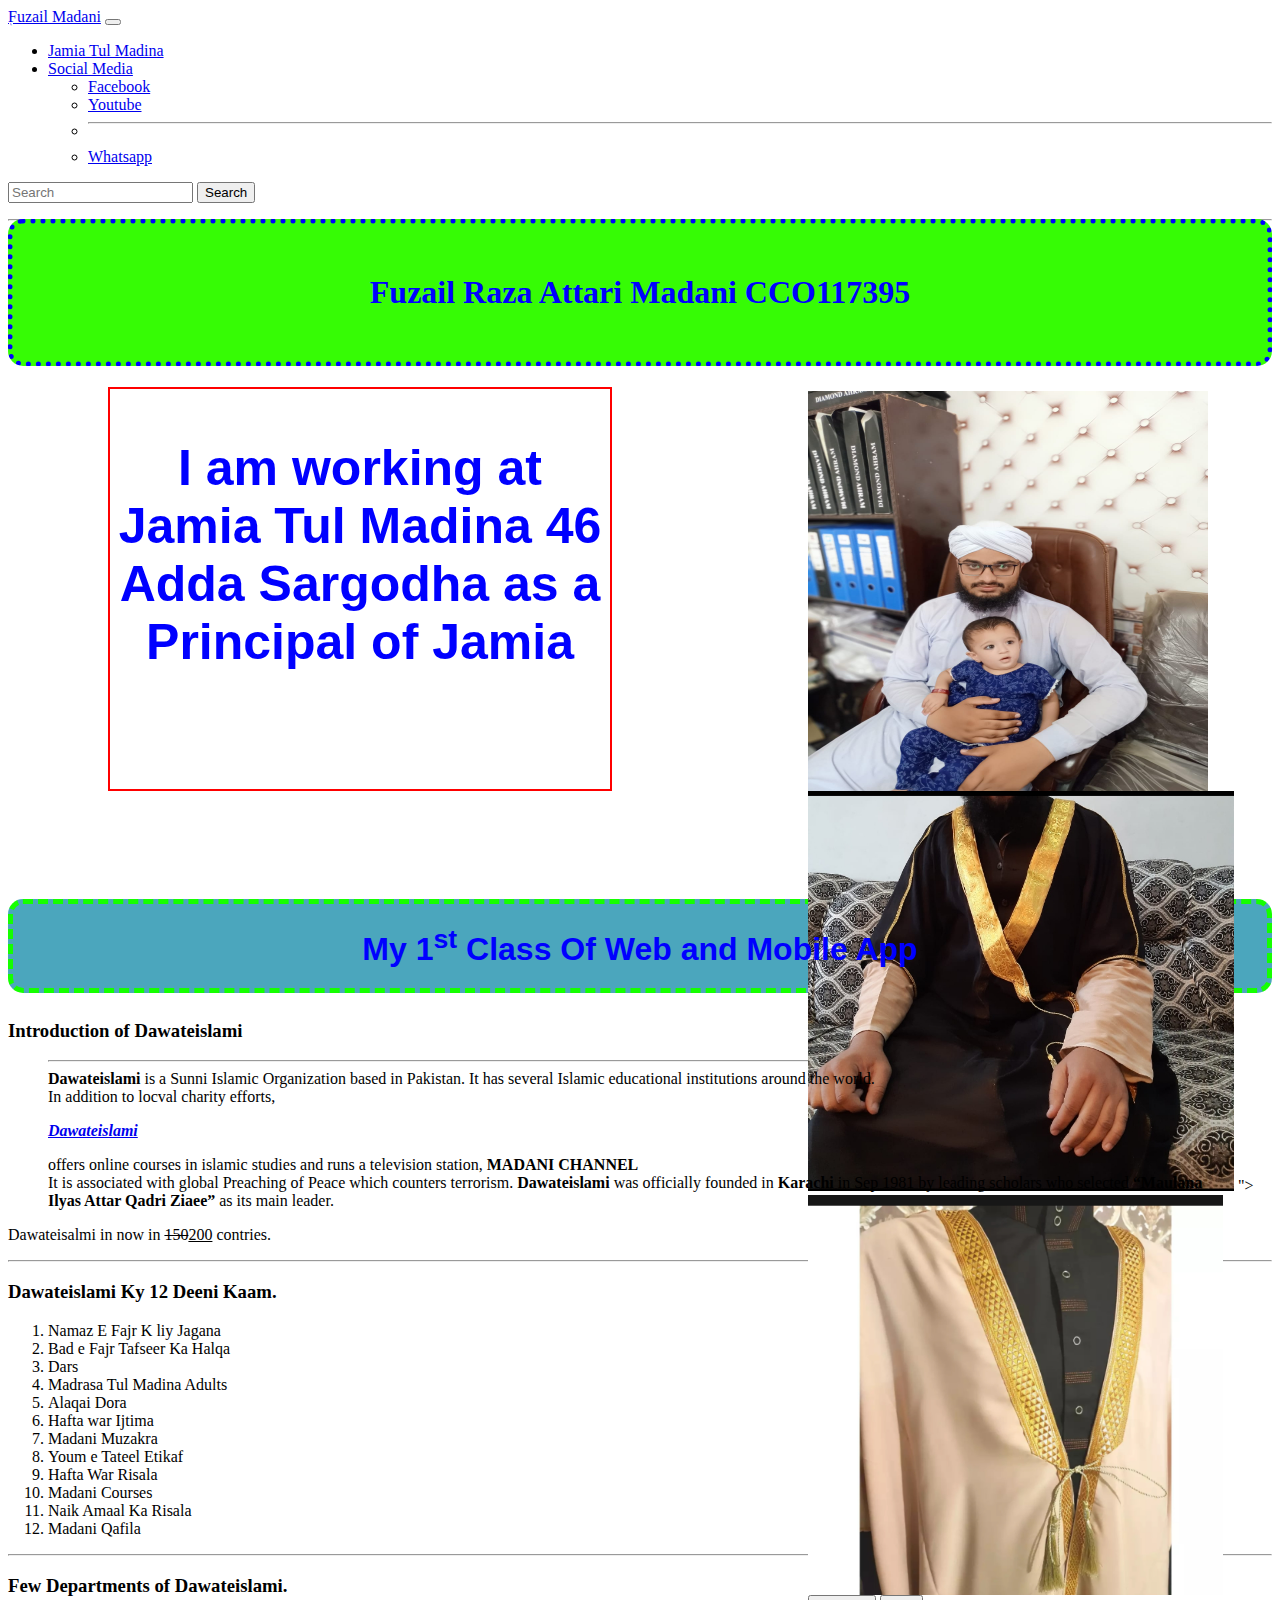
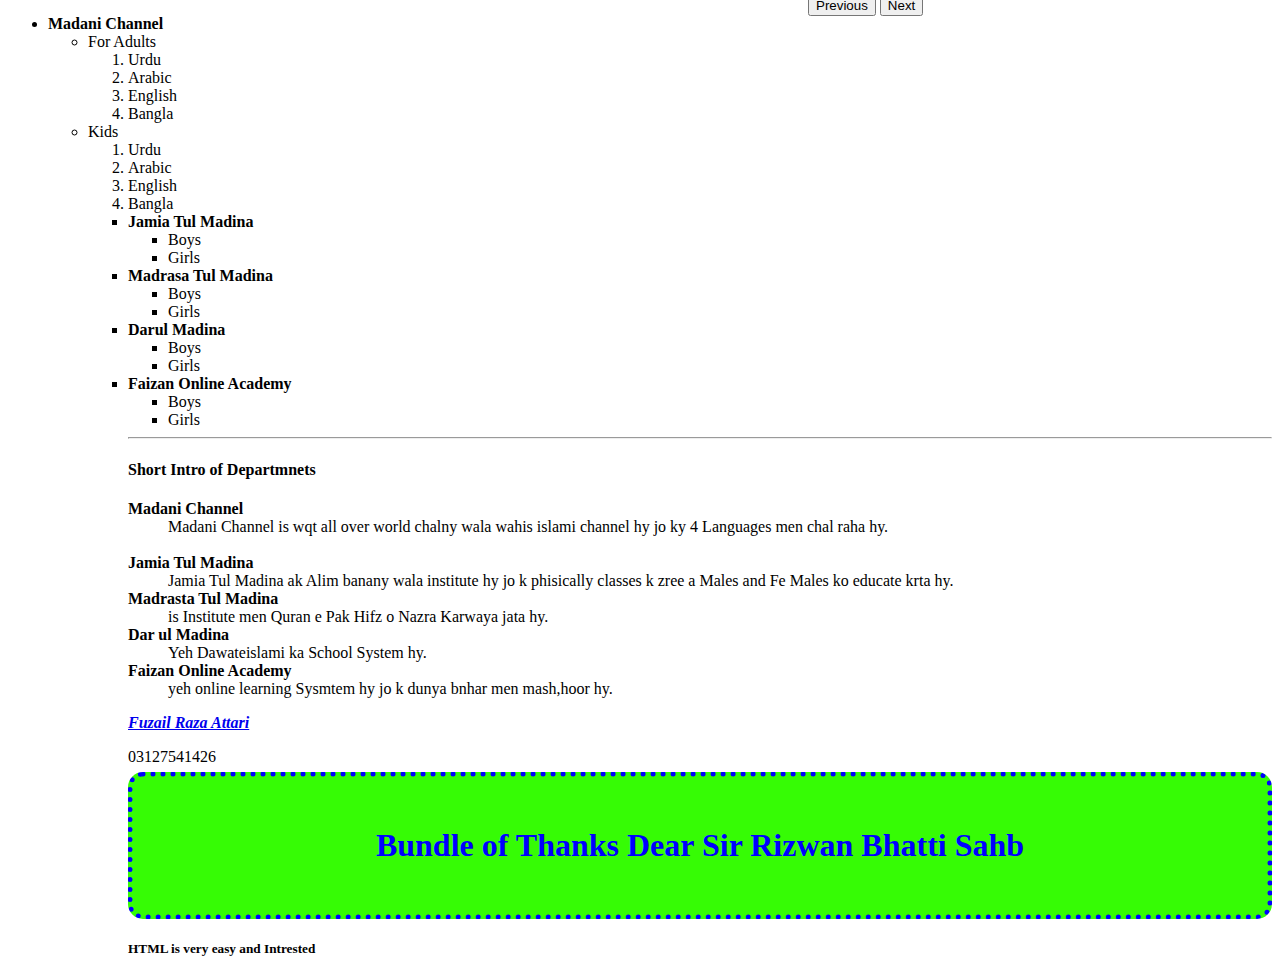
<file: index.html>
<html>
<title> Fuzail Raza Attari Madani </title>

<head>
    <link rel="stylesheet" href="style.css">
    <link href="https://cdn.jsdelivr.net/npm/bootstrap@5.0.2/dist/css/bootstrap.min.css" rel="stylesheet"
        integrity="sha384-EVSTQN3/azprG1Anm3QDgpJLIm9Nao0Yz1ztcQTwFspd3yD65VohhpuuCOmLASjC" crossorigin="anonymous">
</head>

<body>
    <nav class="navbar navbar-expand-lg navbar-light bg-light">
        <div class="container-fluid">
            <a class="navbar-brand" href="#">ٖFuzail Madani</a>
            <button class="navbar-toggler" type="button" data-bs-toggle="collapse"
                data-bs-target="#navbarSupportedContent" aria-controls="navbarSupportedContent" aria-expanded="false"
                aria-label="Toggle navigation">
                <span class="navbar-toggler-icon"></span>
            </button>
            <div class="collapse navbar-collapse" id="navbarSupportedContent">
                <ul class="navbar-nav me-auto mb-2 mb-lg-0">
                    <li class="nav-item">
                        <a class="nav-link active" aria-current="page" href="https://www.facebook.com/profile.php?id=100087109234391">Jamia Tul Madina</a>
                    </li>

                    <li class="nav-item dropdown">
                        <a class="nav-link dropdown-toggle" href="#" id="navbarDropdown" role="button"
                            data-bs-toggle="dropdown" aria-expanded="false">
                            Social Media
                        </a>
                        <ul class="dropdown-menu" aria-labelledby="navbarDropdown">
                            <li><a class="dropdown-item" href="https://www.facebook.com/fuzailrazamadani">Facebook</a>
                            </li>
                            <li><a class="dropdown-item"
                                    href="https://www.youtube.com/@MaulanaFuzailRazaAttariMadani">Youtube</a></li>
                            <li>
                                <hr class="dropdown-divider">
                            </li>
                            <li><a class="dropdown-item" href="https://wa.me/923127541426">Whatsapp</a></li>
                        </ul>
                    </li>

                </ul>
                <form class="d-flex">
                    <input class="form-control me-2" type="search" placeholder="Search" aria-label="Search">
                    <button class="btn btn-outline-success" type="submit">Search</button>
                </form>
            </div>
        </div>
    </nav>


    <hr />
    <h1>
        Fuzail Raza Attari Madani CCO117395
    </h1>
    <div class="A">
<p>I am working at Jamia Tul Madina 46 Adda Sargodha as a Principal of Jamia</p>

    </div>
    <div class="B">
        <div id="carouselExampleControls" class="carousel slide" data-bs-ride="carousel">
            <div class="carousel-inner">
                <div class="carousel-item active">
                    <img src="Images/Haramain Fuzail.jpeg" alt="" width="400px" height="400px">
                </div>
                <div class="carousel-item">
                    <img src="Images/Jubba 1 (1).jpeg" class="d-block w-100" alt="width=" 400px" height="400px"> ">
                </div>
                <div class="carousel-item">
                    <img src="Images/Jubba 2.jpeg" class="d-block w-100" alt="width=" 400px" height="400px">
                </div>
            </div>
            <button class="carousel-control-prev" type="button" data-bs-target="#carouselExampleControls"
                data-bs-slide="prev">
                <span class="carousel-control-prev-icon" aria-hidden="true"></span>
                <span class="visually-hidden">Previous</span>
            </button>
            <button class="carousel-control-next" type="button" data-bs-target="#carouselExampleControls"
                data-bs-slide="next">
                <span class="carousel-control-next-icon" aria-hidden="true"></span>
                <span class="visually-hidden">Next</span>
            </button>
        </div>

    </div>


    <br>
    <h2> My <b> 1<Sup>st</Sup> Class Of Web and Mobile App </b> </h2>
    <h3> Introduction of Dawateislami</h3>
    <blockquote cite="https:/en.m.wikipedia.org/wiki/Dawat-e-Islami">
        <p>
            <hr><b>Dawateislami</b></hr> is a Sunni Islamic Organization based in Pakistan. It has several Islamic
            educational institutions around the world.
            <br />
            In addition to locval charity efforts,
        <address>
            <p><a href="mailto:www.dawateisalmi.net">
                    <b>Dawateislami</b></a></p>
        </address> offers online courses in islamic studies and runs a television station, <b>MADANI CHANNEL</b>
        <br />
        It is associated with global Preaching of Peace which counters terrorism.<b> Dawateislami </b> was officially
        founded in <b>Karachi</b> in <abbr title="September">Sep</abbr> 1981 by leading scholars who selected
        <b><q>Maulana Ilyas Attar Qadri Ziaee</q></b> as its main leader.</p>
    </blockquote>
    <p> Dawateisalmi in now in <del>150</del><ins>200</ins> contries. </p>
    <hr>
    <h3><b> Dawateislami </b> Ky 12 Deeni Kaam.</h3>
    <ol>
        <li> Namaz E Fajr K liy Jagana </li>
        <li> Bad e Fajr Tafseer Ka Halqa </li>
        <li> Dars </li>
        <li> Madrasa Tul Madina Adults </li>
        <li> Alaqai Dora </li>
        <li> Hafta war Ijtima </li>
        <li> Madani Muzakra </li>
        <li> Youm e Tateel Etikaf </li>
        <li> Hafta War Risala </li>
        <li> Madani Courses </li>
        <li> Naik Amaal Ka Risala </li>
        <li> Madani Qafila </li>
    </ol>
    <hr>
    <h3> Few Departments of Dawateislami.</h3>
    <ul>
        <li> <b>Madani Channel</b>
            <ul>
                <li>For Adults
                    <ol>
                        <li>Urdu</li>
                        <li>Arabic</li>
                        <li>English</li>
                        <li>Bangla</li>
                    </ol>
                <li>Kids
                    <ol>
                        <li>Urdu</li>
                        <li>Arabic</li>
                        <li>English</li>
                        <li>Bangla</li>
                </li>
                </ol>
                <ul>
                    <li> <b>Jamia Tul Madina</b>
                        <ul>
                            <li>Boys</li>
                            <li>Girls</li>
                    </li>
                </ul>
                <li> <b>Madrasa Tul Madina</b>
                    <ul>
                        <li>Boys</li>
                        <li>Girls</li>
                    </ul>
                <li> <b>Darul Madina</b>
                    <ul>
                        <li>Boys</li>
                        <li>Girls</li>
                    </ul>
                <li> <b>Faizan Online Academy</b>
                    <ul>
                        <li>Boys</li>
                        <li>Girls</li>
                    </ul>
                    <hr>
                    <h4>Short Intro of Departmnets</h4>
                    <dl>
                        <dt><b>Madani Channel</b></dt>
                        <dd>Madani Channel is wqt all over world chalny wala wahis islami channel hy jo ky 4 Languages
                            men chal raha hy.</dd>
                        <br>
                        <dt><b>Jamia Tul Madina</b></dt>
                        <dd> Jamia Tul Madina ak Alim banany wala institute hy jo k phisically classes k zree a Males
                            and Fe Males ko educate krta hy.
                            </br>
                        <dt><b>Madrasta Tul Madina</b></dt>
                        <dd> is Institute men Quran e Pak Hifz o Nazra Karwaya jata hy.
                            <br>
                        <dt><b>Dar ul Madina</b></dt>
                        <dd>Yeh Dawateislami ka School System hy.
                            <br>
                        <dt><b>Faizan Online Academy</b></dt>
                        <dd> yeh online learning Sysmtem hy jo k dunya bnhar men mash,hoor hy.
                    </dl>

                    <address>
                        <p><a href="mailto:fuzail78692@gmail.com">
                                <b>Fuzail Raza Attari</b></a></p>
                    </address>

                    <p>03127541426</p>
                    <h1> Bundle of Thanks Dear Sir Rizwan Bhatti Sahb</h1>
                    <h5>HTML is very easy and Intrested </h5>



                    <script src="https://cdn.jsdelivr.net/npm/@popperjs/core@2.9.2/dist/umd/popper.min.js"
                        integrity="sha384-IQsoLXl5PILFhosVNubq5LC7Qb9DXgDA9i+tQ8Zj3iwWAwPtgFTxbJ8NT4GN1R8p"
                        crossorigin="anonymous"></script>
                    <script src="https://cdn.jsdelivr.net/npm/bootstrap@5.0.2/dist/js/bootstrap.min.js"
                        integrity="sha384-cVKIPhGWiC2Al4u+LWgxfKTRIcfu0JTxR+EQDz/bgldoEyl4H0zUF0QKbrJ0EcQF"
                        crossorigin="anonymous"></script>
</body>

</html>
</file>
<file: style.css>
h1{font-family: 'Times New Roman', Times, serif;
color: blue; font-size: xx-large ;
border: 5px dotted blue;
border-radius: 15px;
margin-top: -10px; 
padding: 50px;
text-align: center;
background-color: rgb(54, 252, 5);
}

h2{font-family: Arial, Helvetica, sans-serif, Times, serif;
    color: blue; font-size: xx-large ;
    border: 5px dashed rgb(21, 255, 0);
    border-radius: 15px;
    margin-top: -10px; 
    padding: 20px;
    text-align: center;
    background-color: rgb(75, 166, 189);
    }
    .B{ 
width: 500px; height: 500px;
margin-left: 800px;
    }
    .A{
        border: 2px solid red ; height: 400px; width: 500px;
        margin-left: 100px;
        margin-bottom: -400px;
        font-family: sans-serif; font-size: 50px; text-align: justify; text-align: center;
        font-weight: bolder;
        color: blue;
    }
</file>
